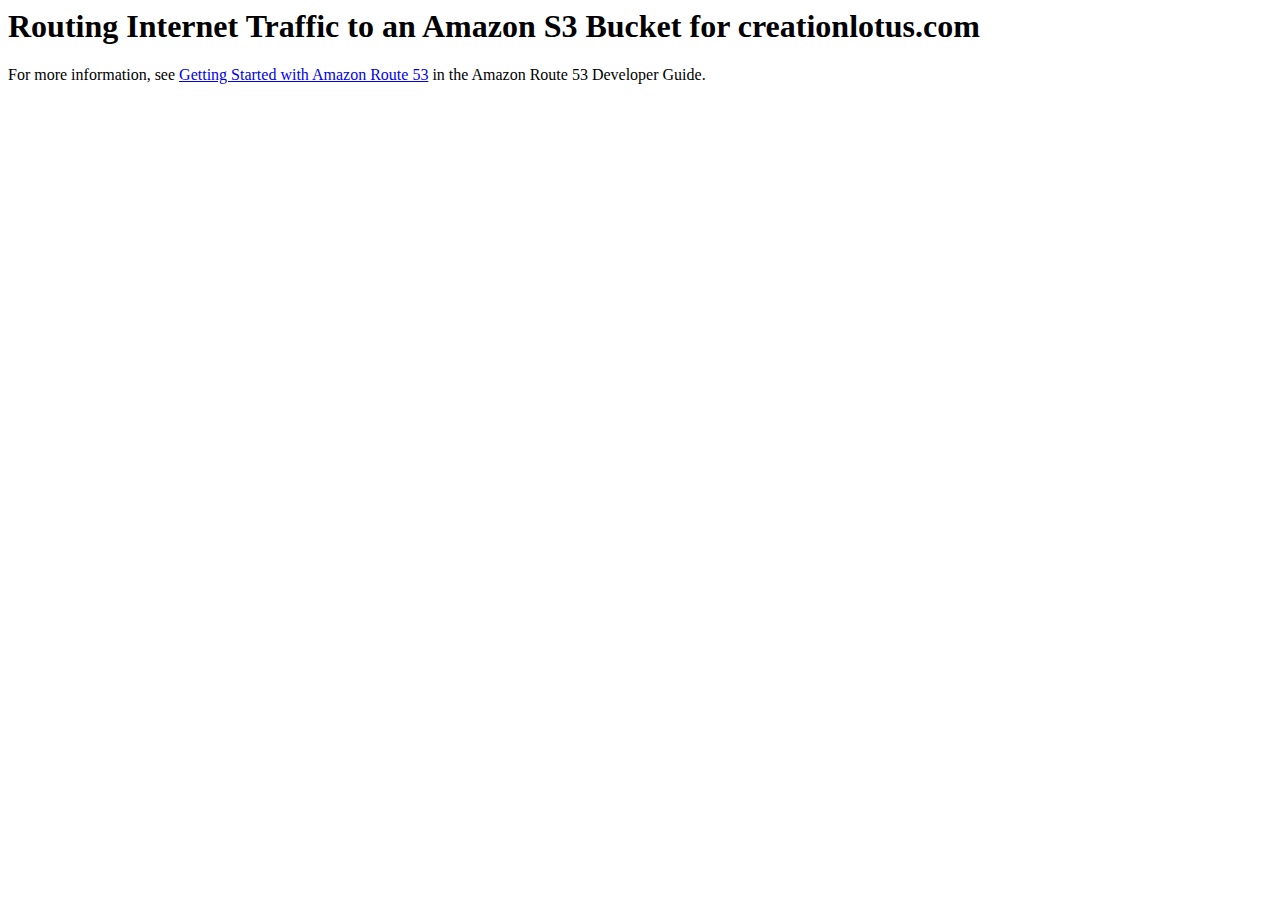
<file: html v0.1/index.html>
<html>
<head>
<title>Creation Lotus</title>	
</head>

<body>

<h1>Routing Internet Traffic to an Amazon S3 Bucket for creationlotus.com</h1>

<p>For more information, see 
<a href="https://docs.aws.amazon.com/Route53/latest/DeveloperGuide/getting-started.html">Getting Started with Amazon Route 53</a> 
in the <emphasis>Amazon Route 53 Developer Guide</emphasis>.</p>

</body>

</html>
</file>
